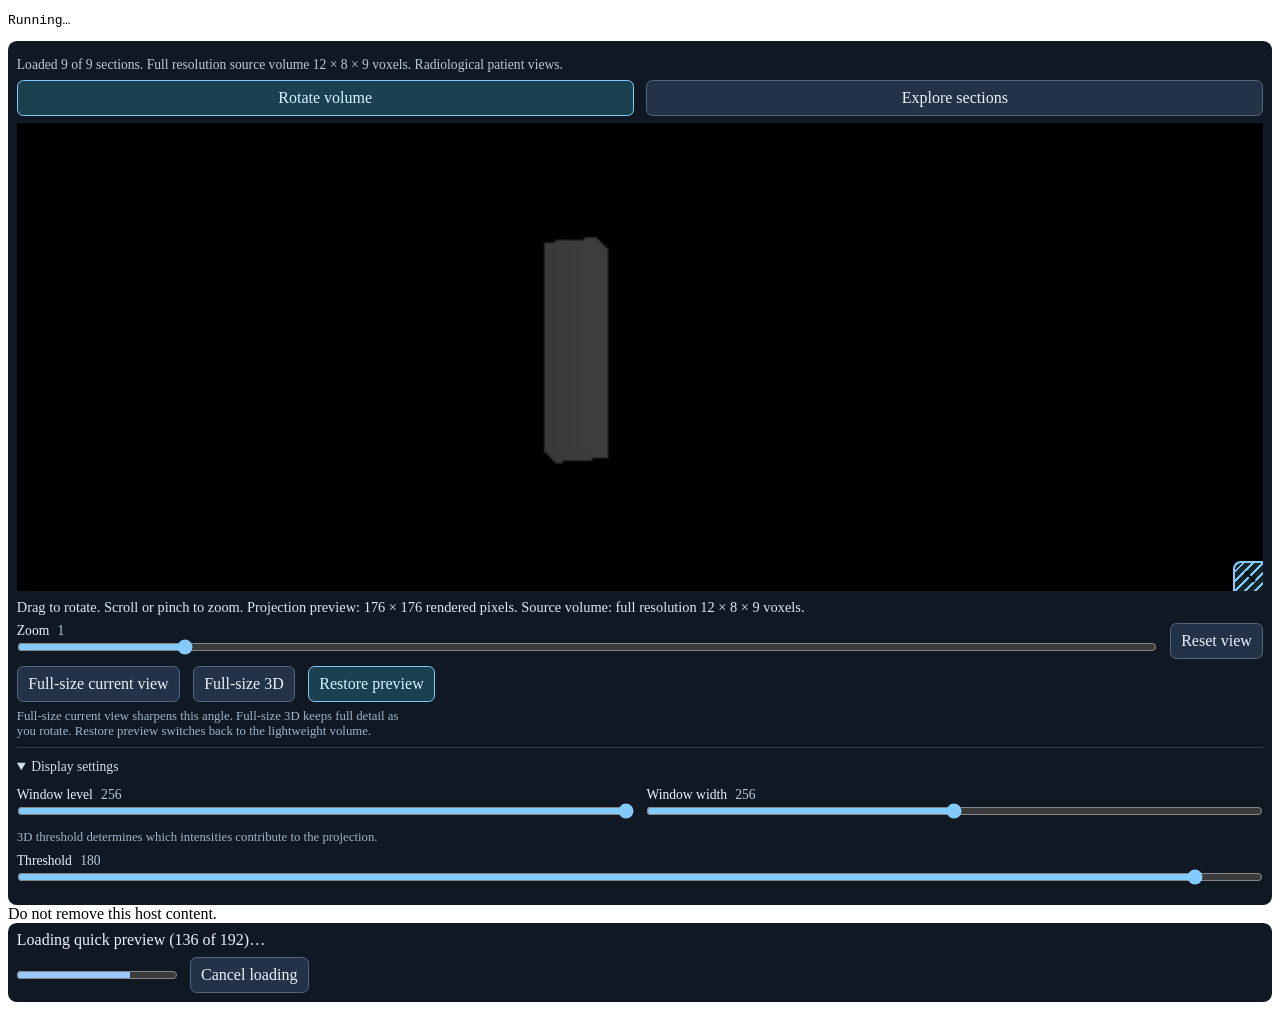
<file: tests/test-volume-viewer.html>
<!doctype html>
<html lang="en">
<meta charset="utf-8">
<meta name="viewport" content="width=device-width, initial-scale=1">
<title>Pocket DICOM guided volume test</title>
<pre id="result" role="status">Running…</pre>
<div id="viewer"></div>
<div id="other">Do not remove this host content.</div>
<script type="module">
const assert = (condition, message) => { if (!condition) throw new Error(message); };
const result = document.querySelector('#result');
const host = document.querySelector('#viewer');
const other = document.querySelector('#other');
const series = {
  volume: true, modality: 'CT', orientation: [1, 0, 0, 0, 1, 0], spacingZ: 3,
  frames: Array.from({length: 9}, (_, z) => ({id: z, position: [0, 0, 3 * z]})),
};
const framesFor = (depth, base) => Array.from({length: depth}, (_, z) => ({id: base + z, position: [0, 0, z]}));
const loadFrame = async z => ({width: 12, height: 8, type: 'f32', center: 128, widthWindow: 256,
  invert: false, spacing: [2, 1], pixels: Float32Array.from({length: 12 * 8}, (_, i) =>
    (z === 3 && i % 12 < 4 ? 170 : 0) + (z + 1) * 4 + i % 12),
});

function until(root, predicate, timeout = 4000) {
  if (predicate()) return Promise.resolve();
  return new Promise((resolve, reject) => {
    const timer = setTimeout(() => {
      observer.disconnect();
      reject(new Error(`Viewer did not update: ${String(root.textContent || '').slice(0, 240)}`));
    }, timeout);
    const observer = new MutationObserver(() => {
      if (!predicate()) return;
      clearTimeout(timer);
      observer.disconnect();
      resolve();
    });
    observer.observe(root, {attributes: true, childList: true, subtree: true, characterData: true});
  });
}

const nextPaint = () => new Promise(resolve => requestAnimationFrame(() => requestAnimationFrame(resolve)));
const poll = async (predicate, message, timeout = 15000) => {
  const end = performance.now() + timeout;
  while (!predicate()) {
    if (performance.now() > end) throw new Error(message);
    await new Promise(resolve => setTimeout(resolve, 20));
  }
};
const snapshot = canvas => canvas.toDataURL();
const change = (input, value) => {
  input.value = value;
  input.dispatchEvent(new Event('input'));
  input.dispatchEvent(new Event('change'));
};
const rootOf = host => host.lastElementChild.shadowRoot;
const button = (root, text) => [...root.querySelectorAll('button')].find(node => node.textContent.trim() === text);
const visible = root => [...root.querySelectorAll('canvas')].filter(node => node.getClientRects().length);
const pointer = (type, node, x, y, pointerType = 'mouse') => node.dispatchEvent(new PointerEvent(type, {
  pointerId: 1, pointerType, clientX: x, clientY: y, button: 0, buttons: type === 'pointerup' ? 0 : 1,
  bubbles: true, cancelable: true, isPrimary: true,
}));

// Deterministic media override for the desktop/touch branches. Only pointer/hover and
// the desktop width query are replaced; layout queries keep using the real viewport.
const realMatchMedia = window.matchMedia.bind(window);
const mediaList = (query, matchesValue) => ({
  media: query, matches: matchesValue, onchange: null,
  addEventListener() {}, removeEventListener() {}, addListener() {}, removeListener() {},
  dispatchEvent() { return false; },
});
function withMedia(desktop) {
  const original = window.matchMedia;
  window.matchMedia = query => {
    if (/min-width:\s*851px/.test(query)) return mediaList(query, desktop);
    if (/pointer:\s*fine/.test(query) || /hover:\s*hover/.test(query)) return mediaList(query, desktop);
    if (/pointer:\s*coarse/.test(query) || /hover:\s*none/.test(query)) return mediaList(query, !desktop);
    return original.call(window, query);
  };
  return () => { window.matchMedia = original; };
}

// The upgraded build contract is exercised with a deterministic engine so this fixture
// does not depend on the render/data worker landing first. It still reports progress,
// loads frames, honours aborts, and returns sourceDimensions on every result.
function createEngine({
  sourceWidth, sourceHeight, sourceDepth,
  quickWidth, quickHeight, quickDepth,
  native = 'ok', quick = 'ok', holdAfter = 2,
}) {
  const calls = [];
  let release = null;
  const abortError = () => Object.assign(new Error('Fake build aborted.'), {name: 'AbortError'});
  const build = async (series, loadFrame, options = {}) => {
    const kind = options.nativeResolution ? 'native' : options.fullDepth ? 'depth' : 'quick';
    const call = {kind, options, signal: options.signal};
    calls.push(call);
    if (kind === 'native' && native === 'limit') {
      throw Object.assign(new Error('Native source grid exceeds the 16 MiB build limit.'), {code: 'VOLUME_NATIVE_LIMIT'});
    }
    if (kind === 'native' && native === 'fail') throw new Error('Synthetic native failure.');
    if (kind === 'quick' && quick === 'fail') throw new Error('Synthetic quick failure.');
    const dimensions = kind === 'native'
      ? [sourceWidth, sourceHeight, sourceDepth]
      : kind === 'depth'
        ? [Math.min(sourceWidth, 192), Math.min(sourceHeight, 192), sourceDepth]
        : [quickWidth, quickHeight, quickDepth];
    const depth = dimensions[2];
    let loads = 0;
    options.onProgress?.(0, depth);
    for (let z = 0; z < depth; z += 1) {
      if (options.signal?.aborted) throw abortError();
      const sourceZ = Math.min(sourceDepth - 1, Math.floor((z + 0.5) * sourceDepth / depth));
      await loadFrame(series.frames[sourceZ].id, options.signal);
      loads += 1;
      if (kind === 'native' && native === 'hold' && loads > holdAfter) {
        await new Promise(resolve => { release = resolve; });
      }
      if (kind === 'quick' && quick === 'hold' && loads > holdAfter) {
        await new Promise(resolve => { release = resolve; });
      }
      options.onProgress?.(z + 1, depth);
      if (z % 8 === 0) await new Promise(resolve => setTimeout(resolve, 0));
    }
    if (options.signal?.aborted) throw abortError();
    const [width, height, slices] = dimensions;
    const data = new Float32Array(width * height * slices);
    let min = Infinity, max = -Infinity;
    for (let z = 0; z < slices; z += 1) {
      for (let y = 0; y < height; y += 1) {
        for (let x = 0; x < width; x += 1) {
          const value = (x * 3 + y * 11 + z * 17) % 211;
          data[x + width * (y + height * z)] = value;
          if (value < min) min = value;
          if (value > max) max = value;
        }
      }
    }
    return {
      dimensions, data, spacing: [sourceWidth / width, sourceHeight / height, sourceDepth / slices],
      axes: [[1, 0, 0], [0, 1, 0], [0, 0, 1]],
      extentMm: [sourceWidth, sourceHeight, sourceDepth], calibrated: true,
      center: 128, widthWindow: 256, invert: false,
      min, max, notes: [], sourceDimensions: [sourceWidth, sourceHeight, sourceDepth],
    };
  };
  return {
    build, calls,
    holdReady: () => Boolean(release),
    release: () => { const resolve = release; release = null; resolve?.(); },
  };
}

// Records the requested final raster while remaining cheap enough for the fixture.
function fastProject(volume, {width, height, pixels, startRow = 0, endRow = height, yaw = 0, zoom = 1} = {}) {
  const image = pixels ?? new Uint8ClampedArray(width * height * 4);
  let out = startRow * width * 4;
  const tint = Math.round(yaw * 41) + Math.round(zoom * 13);
  for (let py = startRow; py < endRow; py += 1) {
    for (let px = 0; px < width; px += 1) {
      const value = (px * 3 + py * 5 + tint) & 255;
      image[out++] = value;
      image[out++] = value;
      image[out++] = value;
      image[out++] = 255;
    }
  }
  return image;
}

try {
  let loadCount = 0;
  const countedFrame = (...args) => { loadCount++; return loadFrame(...args); };
  const {mountVolume} = await import('../web/volume.js');
  const {MAX_PROJECTION_SIZE} = await import('../web/volume-project.js');
  const cleanup = await mountVolume(host, {series, loadFrame: countedFrame});
  const root = rootOf(host);
  await until(root, () => root.querySelector('canvas[aria-label^="3D"][data-render-state="ready"]'));
  await nextPaint();

  const projection = root.querySelector('canvas[aria-label^="3D"]');
  assert(projection, 'Missing 3D projection canvas.');
  const mprLabels = [...root.querySelectorAll('canvas[aria-label]')]
    .map(node => node.getAttribute('aria-label'))
    .filter(label => /^(Axial|Coronal|Sagittal)/.test(label));
  assert(mprLabels.length === 3, 'MPR canvases must be labelled Axial, Coronal and Sagittal.');

  const rotate = button(root, 'Rotate volume');
  const sections = button(root, 'Explore sections');
  const reset = button(root, 'Reset view');
  assert(rotate && rotate.getAttribute('aria-pressed') === 'true', 'Rotate volume must start pressed.');
  assert(sections && reset, 'Missing Explore sections and Reset view buttons.');
  const details = root.querySelector('details');
  assert(details && !details.open, 'The 3D details panel must start closed.');
  details.open = true;
  const threshold = details.querySelector('input[aria-label="3D threshold"]');
  const windowControl = details.querySelector('input[aria-label*="window" i]');
  assert(threshold && windowControl, 'Details must expose threshold and window controls.');

  assert(visible(root).length === 1, 'Only one canvas may be visible initially.');
  assert(!button(root, 'Load all sections')?.getClientRects().length,
    'A fully loaded quick volume must not offer the full-section upgrade.');
  assert(projection.matches('canvas[aria-label^="3D"][data-render-state="ready"]'), 'Completed 3D frame must be marked ready.');
  assert(root.textContent.includes('Drag to rotate'), 'The completed 3D frame must show the Drag to rotate hint.');

  projection.setPointerCapture = () => {};
  for (const slice of root.querySelectorAll('.pdv-slice')) slice.setPointerCapture = () => {};

  const original = snapshot(projection);
  const box = projection.getBoundingClientRect();
  const cx = box.left + box.width / 2, cy = box.top + box.height / 2;
  pointer('pointerdown', projection, cx, cy);
  pointer('pointermove', projection, cx + box.width / 4, cy);
  pointer('pointerup', projection, cx + box.width / 4, cy);
  pointer('lostpointercapture', projection, cx + box.width / 4, cy);
  await until(root, () => projection.dataset.renderState === 'ready');
  assert(snapshot(projection) !== original, 'Dragging the volume must rotate the final frame.');
  assert(root.textContent.includes('Drag to rotate'), 'The Drag to rotate hint must stay visible after rotation.');

  reset.click();
  await until(root, () => projection.dataset.renderState === 'ready');
  assert(snapshot(projection) === original, 'Reset view must restore the original projection.');

  const zoom = root.querySelector('input[aria-label*="zoom" i]');
  assert(zoom, 'Missing zoom control.');
  change(zoom, '1.5');
  await until(root, () => projection.dataset.renderState === 'ready');
  assert(snapshot(projection) !== original, 'Zoom must change the final projection pixels.');
  reset.click();
  await until(root, () => projection.dataset.renderState === 'ready');
  assert(snapshot(projection) === original, 'Reset view must undo zoom.');

  projection.dispatchEvent(new KeyboardEvent('keydown', {key: '+', bubbles: true}));
  assert(projection.dataset.renderState !== 'ready', 'Actions must invalidate the frame synchronously.');
  await until(root, () => projection.dataset.renderState === 'ready');
  const zoomedIn = snapshot(projection);
  assert(zoomedIn !== original, 'The + key must change the projection.');
  projection.dispatchEvent(new KeyboardEvent('keydown', {key: '-', bubbles: true}));
  await until(root, () => projection.dataset.renderState === 'ready');
  assert(snapshot(projection) !== zoomedIn, 'The - key must change the projection again.');
  projection.dispatchEvent(new KeyboardEvent('keydown', {key: 'Home', bubbles: true}));
  await until(root, () => projection.dataset.renderState === 'ready');
  assert(snapshot(projection) === original, 'Home must restore the original projection.');

  const lit = () => {
    let count = 0;
    const px = projection.getContext('2d').getImageData(0, 0, projection.width, projection.height).data;
    for (let i = 0; i < px.length; i += 4) count += Number(px[i] > 0);
    return count;
  };
  const fullSignal = lit();
  change(threshold, '180');
  await until(root, () => projection.dataset.renderState === 'ready');
  assert(lit() > 0 && lit() < fullSignal, 'Threshold removes sub-threshold signals, not the bright insert.');
  const thresholdValue = String(threshold.value);
  const windowValue = String(windowControl.max && Number(windowControl.max) !== Number(windowControl.value)
    ? windowControl.max : Number(windowControl.value) + Number(windowControl.step || 1));
  change(windowControl, windowValue);
  await until(root, () => projection.dataset.renderState === 'ready');

  projection.dispatchEvent(new KeyboardEvent('keydown', {key: 'ArrowLeft', bubbles: true}));
  await until(root, () => projection.dataset.renderState === 'ready');
  const beforeSections = snapshot(projection);
  assert(beforeSections !== original, 'The projection must differ after rotation, window and threshold changes.');
  const loadsBeforeSections = loadCount;
  sections.click();
  await nextPaint();
  const narrow = matchMedia('(max-width: 650px)').matches;
  if (narrow) {
    assert(visible(root).length === 1, 'Narrow section mode must show one plane.');
    const planes = ['Axial', 'Coronal', 'Sagittal'].map(name => button(root, name));
    assert(planes.every(node => node && node.getClientRects().length), 'Narrow mode must show named plane buttons.');
    assert(visible(root)[0].getAttribute('aria-label').startsWith('Axial'), 'Axial must stay visible before its touch.');
    const axialSlider = root.querySelector('input[aria-label="Axial slice"]');
    assert(axialSlider && Number(axialSlider.value) > 0 && Number(axialSlider.value) <= Number(axialSlider.max),
      'Axial slider must start in range.');
  } else {
    assert(visible(root).length === 3, 'Wide section mode must show three planes.');
  }

  const axialSlice = [...root.querySelectorAll('.pdv-slice')]
    .find(node => node.querySelector('canvas[aria-label^="Axial"]') || node.getAttribute('aria-label')?.startsWith('Axial'));
  assert(axialSlice, 'Missing axial image wrapper.');
  const axialCanvas = axialSlice.querySelector('canvas[aria-label^="Axial"]')
    || visible(root).find(node => node.getAttribute('aria-label')?.startsWith('Axial'));
  assert(axialCanvas, 'Missing axial canvas.');
  const axialRect = axialCanvas.getBoundingClientRect();
  assert(Math.abs(axialRect.width / axialRect.height - 12 / 16) < 0.02, 'Axial must keep its 12/16 physical aspect.');
  assert(/L/.test(axialSlice.textContent) && /R/.test(axialSlice.textContent), 'Axial must label its L and R orientation.');
  axialSlice.setPointerCapture = () => {};
  const sliceBox = axialSlice.getBoundingClientRect();
  const tx = sliceBox.left + sliceBox.width * 0.8, ty = sliceBox.top + sliceBox.height * 0.2;
  const linked = ['Coronal', 'Sagittal'].map(name => root.querySelector(`input[aria-label="${name} slice"]`));
  assert(linked.every(node => node && Number(node.value) > 0 && Number(node.value) <= Number(node.max)),
    'Touching a plane must set valid linked plane positions.');
  const beforeLinked = linked.map(node => node.value);
  pointer('pointerdown', axialSlice, tx, ty, 'touch');
  pointer('pointerup', axialSlice, tx, ty, 'touch');
  pointer('lostpointercapture', axialSlice, tx, ty, 'touch');
  await nextPaint();
  assert(linked.every((node, index) => node.value !== beforeLinked[index]),
    'Touching a plane must move both linked plane positions.');
  const linkedValues = linked.map(node => node.value).join('|');
  const axialSnapshot = snapshot(axialCanvas);
  const coronal = button(root, 'Coronal');
  if (narrow) {
    assert(coronal, 'Missing Coronal plane button.');
    coronal.click();
    await nextPaint();
    const coronalCanvas = visible(root)[0];
    assert(coronalCanvas && coronalCanvas.getAttribute('aria-label').startsWith('Coronal'),
      'Selecting Coronal must show the Coronal canvas.');
    assert(linked.map(node => node.value).join('|') === linkedValues, 'Selecting another plane must preserve the touched point.');
    const axialButton = button(root, 'Axial');
    assert(axialButton, 'Missing Axial plane button.');
    axialButton.click();
    await nextPaint();
    const axialAgain = visible(root)[0];
    assert(axialAgain && axialAgain.getAttribute('aria-label').startsWith('Axial'),
      'Selecting Axial must show the Axial canvas again.');
    assert(linked.map(node => node.value).join('|') === linkedValues, 'Crosshair position must stay when returning to Axial.');
    assert(snapshot(axialAgain) === axialSnapshot, 'The Axial crosshair must stay in place after switching planes.');
  } else {
    if (coronal) {
      coronal.click();
      await nextPaint();
    }
    assert(linked.map(node => node.value).join('|') === linkedValues, 'Selecting another plane must preserve the touched point.');
  }

  rotate.click();
  await until(root, () => projection.dataset.renderState === 'ready');
  assert(snapshot(projection) === beforeSections, 'Returning to 3D must preserve the rotated, windowed and thresholded frame.');
  assert(loadCount === loadsBeforeSections, 'Switching modes must not decode frames again.');
  assert(threshold.value === thresholdValue, 'Threshold must survive mode switches.');
  assert(windowControl.value === windowValue, 'Window must survive mode switches.');

  const secondary = await mountVolume(other, {series, loadFrame});
  const fallbackRoot = rootOf(other);
  await until(fallbackRoot, () => fallbackRoot.querySelector('canvas[aria-label^="3D"]'));
  fallbackRoot.querySelector('canvas[aria-label^="3D"]').dispatchEvent(new Event('contextlost'));
  assert(fallbackRoot.textContent.includes('The slice views are still available.'), 'Loss of the 3D context must keep MPR available.');
  await nextPaint();
  const fallbackSections = button(fallbackRoot, 'Explore sections');
  assert(fallbackSections && fallbackSections.getAttribute('aria-pressed') === 'true',
    'Loss of the 3D context must press Explore sections.');
  const fallbackPlanes = matchMedia('(max-width: 650px)').matches ? 1 : 3;
  assert(visible(fallbackRoot).length === fallbackPlanes, 'Active MPR sections must survive a lost 3D context.');
  assert(fallbackRoot.querySelectorAll('.pdv-slice').length >= 1, 'Active MPR sections must survive a lost 3D context.');
  secondary();

  const aborter = new AbortController();
  let notifiedAbort = false;
  await mountVolume(other, {series, signal: aborter.signal, loadFrame: (_id, signal) => new Promise((_, reject) => {
    signal.addEventListener('abort', () => { notifiedAbort = true; reject(signal.reason); }, {once: true});
  })});
  aborter.abort();
  assert(notifiedAbort && other.children.length === 0, 'Aborting must propagate to the frame load and remove only its panel.');
  assert(other.textContent.includes('Do not remove'), 'Cleanup must preserve other host content.');

  let unsupportedLoads = 0;
  const unsupported = await mountVolume(other, {series: {...series, volume: false, volumeReason: 'Irregular stack.'},
    loadFrame: () => { unsupportedLoads++; }});
  assert(rootOf(other).textContent.includes('Irregular stack.') && !unsupportedLoads, 'Unsupported stacks must degrade without decoding.');
  unsupported();

  let cancelSignal;
  const cancelled = await mountVolume(other, {series, loadFrame: (_id, signal) => {
    cancelSignal = signal;
    return new Promise((_, reject) => signal.addEventListener('abort', () => reject(signal.reason), {once: true}));
  }});
  const pending = rootOf(other);
  const cancelButton = [...pending.querySelectorAll('button')].find(node => /cancel/i.test(node.textContent));
  assert(cancelButton, 'Pending reads must offer a cancel button.');
  cancelButton.click();
  assert(cancelSignal.aborted && pending.textContent.includes('canceled'), 'Cancel button must stop pending reads and explain fallback.');
  cancelled();

  {
    const sectionCleanup = await mountVolume(other, {series: {...series, orientation: undefined}, loadFrame});
    const sectionRoot = rootOf(other);
    await until(sectionRoot, () => sectionRoot.querySelector('canvas[aria-label^="3D"][data-render-state="ready"]'));
    const explore = [...sectionRoot.querySelectorAll('button')].find(button => button.textContent.trim() === 'Explore sections');
    assert(explore, 'Incomplete geometry must offer Explore sections.');
    explore.click();
    const names = ['Acquisition', 'Stack X–Z', 'Stack Y–Z'];
    const labelled = name => [...sectionRoot.querySelectorAll('canvas')]
      .find(canvas => (canvas.getAttribute('aria-label') || '').includes(name));
    await until(sectionRoot, () => names.every(name => labelled(name)));
    const sectionCanvases = names.map(labelled);
    assert(sectionCanvases.every(Boolean) && new Set(sectionCanvases).size === 3, 'Explored sections must label three distinct canvases.');
    if (matchMedia('(max-width: 650px)').matches) names.forEach(name => assert([...sectionRoot.querySelectorAll('button')]
      .some(button => button.textContent.trim() === name && button.getClientRects().length), `Narrow layout needs a ${name} button.`));
    sectionCleanup();
  }
  {
    const oldAbort = new AbortController();
    const oldIds = [], newIds = [];
    let releaseOld;
    const oldSeries = {...series, id: 'legacy-phantom', frames: series.frames.map((frame, index) => ({...frame, id: 200 + index}))};
    const newSeries = {...series, id: 'bright-phantom', frames: series.frames.map((frame, index) => ({...frame, id: 100 + index}))};
    await mountVolume(other, {series: oldSeries, signal: oldAbort.signal, loadFrame: id => {
      oldIds.push(id);
      return new Promise(resolve => {
        releaseOld = () => resolve({width: 12, height: 8, type: 'f32', center: 128, widthWindow: 256,
          invert: false, spacing: [2, 1], pixels: new Float32Array(96)});
      });
    }});
    assert(oldIds.length && releaseOld, 'The delayed old phantom must start loading.');
    oldAbort.abort();
    const replaceCleanup = await mountVolume(other, {series: newSeries, loadFrame: id => {
      newIds.push(id);
      return loadFrame(id).then(frame => ({...frame, pixels: new Float32Array(frame.pixels.length).fill(255)}));
    }});
    const replaceRoot = rootOf(other);
    await until(replaceRoot, () => replaceRoot.querySelector('canvas[aria-label^="3D"][data-render-state="ready"]'));
    await nextPaint();
    const projection = replaceRoot.querySelector('canvas[aria-label^="3D"][data-render-state="ready"]');
    const peak = canvas => {
      const data = canvas.getContext('2d').getImageData(0, 0, canvas.width, canvas.height).data;
      let max = 0;
      for (let index = 0; index < data.length; index += 4) max = Math.max(max, data[index]);
      return max;
    };
    assert(!newIds.some(id => oldIds.includes(id)), 'Replacement loads must use distinct frame IDs.');
    assert(peak(projection) > 100, 'The new bright phantom must reach the canvas.');
    const bright = snapshot(projection);
    releaseOld();
    await nextPaint();
    await nextPaint();
    assert(oldAbort.signal.aborted, 'The replaced mount must stay aborted.');
    assert(other.children.length === 1, 'Replacement must leave exactly one mounted panel.');
    assert(snapshot(projection) === bright && peak(projection) > 100, 'A late old frame must not repaint new pixels.');
    replaceCleanup();
    assert(!other.children.length && other.textContent.includes('Do not remove'), 'Replacement cleanup must preserve host content.');
  }


  {
    const depth = 220;
    const firstId = 5000;
    const largeSeries = {
      id: 'large-phantom', volume: true, modality: 'CT',
      orientation: [1, 0, 0, 0, 1, 0], spacingZ: 1,
      frames: Array.from({length: depth}, (_, z) => ({id: firstId + z, position: [0, 0, z]})),
    };
    const largeFrame = id => {
      const z = id - firstId;
      return {width: 6, height: 4, type: 'f32', center: 128, widthWindow: 256,
        invert: false, spacing: [1, 1],
        pixels: Float32Array.from({length: 24}, (_, i) => ((z + 1) * 7 + i) % 200)};
    };
    let mode = 'quick';
    let upgradeLoads = 0;
    let failAt = Infinity;
    let holdAfter = Infinity;
    let held = null;
    let upgradeSignal;
    const largeLoad = async (id, signal) => {
      if (mode !== 'quick') {
        upgradeLoads += 1;
        upgradeSignal = signal;
        if (mode === 'fail' && upgradeLoads >= failAt) throw new Error('Synthetic full-stack failure.');
        if (mode === 'hold' && upgradeLoads > holdAfter) {
          // Ignore the abort until released so the late result reaches the cancellation guard.
          await new Promise(resolve => { held = () => { held = null; resolve(); }; });
        }
      }
      return largeFrame(id);
    };

    // All devices, including a wide fine-pointer desktop, start from the quick
    // 220-frame preview.
    const restoreLargeMedia = withMedia(true);
    const largeCleanup = await mountVolume(other, {series: largeSeries, loadFrame: largeLoad});
    restoreLargeMedia();
    const largeRoot = rootOf(other);
    await until(largeRoot, () => largeRoot.querySelector('canvas[aria-label^="3D"][data-render-state="ready"]'), 20000);
    const largeProjection = largeRoot.querySelector('canvas[aria-label^="3D"]');
    const largeNote = largeRoot.querySelector('.pdv-volume-note');
    const quickStatus = largeNote.textContent;
    assert(/Loaded \d+ of 220 sections\./.test(quickStatus), `Quick 3D must report loaded and total sections: ${quickStatus}`);
    const quickNote = largeRoot.querySelector('.pdv-upgrade-note');
    const loadedQuick = Number(/Loaded (\d+) of 220 sections/.exec(quickNote.textContent)?.[1]);
    assert(loadedQuick > 0 && loadedQuick < depth, 'The quick buildup of a >150-frame stack must skip sections.');
    assert(quickNote.textContent.includes('reduce XY detail'), 'The upgrade explanation must mention the XY memory trade-off.');
    const loadAll = button(largeRoot, 'Load all sections');
    assert(loadAll && loadAll.getClientRects().length, 'A skipped quick volume must offer Load all sections.');

    const largeDetails = largeRoot.querySelector('details');
    largeDetails.open = true;
    const largeThreshold = largeDetails.querySelector('input[aria-label="3D threshold"]');
    change(largeThreshold, '100');
    await until(largeRoot, () => largeProjection.dataset.renderState === 'ready', 20000);
    const baseline = snapshot(largeProjection);
    const thresholdValue = largeThreshold.value;
    const linkedValues = ['Axial', 'Coronal', 'Sagittal']
      .map(name => largeRoot.querySelector(`input[aria-label="${name} slice"]`)?.value).join('|');

    mode = 'hold';
    holdAfter = upgradeLoads + 20;
    loadAll.click();
    const cancelAll = button(largeRoot, 'Cancel loading all sections');
    const upgradeProgress = largeRoot.querySelector('.pdv-upgrade-progress');
    assert(loadAll.hidden && cancelAll && cancelAll.getClientRects().length, 'Starting the upgrade must swap in its distinct cancel action.');
    assert(!upgradeProgress.hidden, 'The upgrade must show true progress.');
    await poll(() => Boolean(held), 'The full-section read did not pause for cancellation.');
    assert(upgradeSignal && !upgradeSignal.aborted, 'The upgrade must pass an abort signal to frame loads.');
    assert(Number(upgradeProgress.max) === depth, `Upgrade progress must use the full ${depth}-section total, not the quick depth.`);
    assert(Number(upgradeProgress.value) > 0 && Number(upgradeProgress.value) < depth, 'Upgrade progress must advance through the full read.');
    assert(String(upgradeProgress.value) === heldCount(), 'Progress must track the frames already loaded.');

    function heldCount() {
      return String(upgradeLoads - 1);
    }

    const pendingSignal = upgradeSignal;
    loadAll.click();
    await nextPaint();
    assert(upgradeSignal === pendingSignal, 'A second upgrade request must not start concurrently.');
    largeProjection.dispatchEvent(new KeyboardEvent('keydown', {key: '+', bubbles: true}));
    await until(largeRoot, () => largeProjection.dataset.renderState === 'ready', 20000);
    largeProjection.dispatchEvent(new KeyboardEvent('keydown', {key: 'Home', bubbles: true}));
    await until(largeRoot, () => largeProjection.dataset.renderState === 'ready', 20000);
    assert(snapshot(largeProjection) === baseline, 'The quick 3D view must stay interactive during the upgrade.');

    cancelAll.click();
    assert(upgradeSignal.aborted, 'Cancel loading all sections must abort the pending reads.');
    assert(loadAll.getClientRects().length && !loadAll.hidden, 'Cancel must restore the retry action.');
    assert(loadAll.disabled, 'Retry must wait until the canceled full read has settled.');
    assert(cancelAll.hidden && upgradeProgress.hidden, 'Cancel must remove its progress and cancel actions.');
    assert(quickNote.textContent.includes('canceled') && quickNote.textContent.includes(`${loadedQuick} of 220`),
      'Cancel must explain that the quick section count is still displayed.');
    assert(largeThreshold.value === thresholdValue, 'Cancel must preserve display settings.');
    assert(['Axial', 'Coronal', 'Sagittal']
      .map(name => largeRoot.querySelector(`input[aria-label="${name} slice"]`)?.value).join('|') === linkedValues,
      'Cancel must preserve the MPR crosshair point.');
    assert(snapshot(largeProjection) === baseline, 'Cancel must preserve the quick volume and camera.');

    const release = held;
    assert(release, 'The held full-stack read must still be pending.');
    release();
    await nextPaint();
    await nextPaint();
    assert(quickNote.textContent.includes('canceled') && !button(largeRoot, 'Cancel loading all sections').getClientRects().length,
      'A late full-stack result must be ignored after cancellation.');
    assert(snapshot(largeProjection) === baseline, 'A late full-stack result must not replace the quick volume.');
    await poll(() => !loadAll.disabled, 'Retry must become available once the canceled read settles.');

    mode = 'fail';
    failAt = upgradeLoads + 5;
    loadAll.click();
    await until(largeRoot, () => /failed/i.test(quickNote.textContent), 20000);
    assert(loadAll.getClientRects().length && !loadAll.hidden, 'A failed upgrade must keep retry available.');
    assert(quickNote.textContent.includes(`${loadedQuick} of 220`), 'A failed upgrade must keep the quick section count.');
    assert(snapshot(largeProjection) === baseline, 'A failed upgrade must not replace the quick volume.');

    mode = 'full';
    const successStart = upgradeLoads;
    loadAll.click();
    await until(largeRoot, () => !button(largeRoot, 'Load all sections')?.getClientRects().length
      && largeRoot.querySelector('.pdv-volume-note')?.textContent.includes(`Loaded ${depth} of ${depth} sections.`), 30000);
    const upgradedProjection = largeRoot.querySelector('canvas[aria-label^="3D"]');
    await until(largeRoot, () => upgradedProjection?.dataset.renderState === 'ready', 30000);
    assert(!largeRoot.querySelector('.pdv-upgrade'), 'The quick CTA must be removed after the full-depth upgrade.');
    assert(Number(largeRoot.querySelector('input[aria-label="Axial slice"]')?.max) === depth,
      'All sections must be available in the upgraded volume.');
    assert(upgradeLoads - successStart >= depth, 'The successful retry must load every section.');
    largeCleanup();
    assert(!other.children.length && other.textContent.includes('Do not remove'), 'Upgrade cleanup must preserve host content.');
  }


  {
    // Every device starts from the true quick sampled source. A wide fine-pointer
    // desktop still gets the preview projection first. Full-size current view loads
    // the native source once; later full-size actions reuse it, while changes return
    // to the cached quick grid. Full-size 3D keeps the native source and MPR.
    const sourceDepth = 12;
    const nativeSeries = {...series, id: 'native-desktop',
      frames: Array.from({length: sourceDepth}, (_, z) => ({id: 7000 + z, position: [0, 0, 3 * z]}))};
    const engine = createEngine({sourceWidth: 260, sourceHeight: 8, sourceDepth,
      quickWidth: 192, quickHeight: 8, quickDepth: sourceDepth});
    const projectCalls = [];
    const project = (volume, options) => {
      projectCalls.push({width: options.width, maxSubpixels: options.maxSubpixels,
        yaw: options.yaw, dimensions: volume.dimensions.slice(), volume,
        preview: options.width <= 96});
      return fastProject(volume, options);
    };
    let frameLoads = 0;
    const countedNativeLoad = (...args) => { frameLoads += 1; return loadFrame(...args); };
    const restoreNativeMedia = withMedia(true);
    const nativeCleanup = await mountVolume(other, {series: nativeSeries,
      loadFrame: countedNativeLoad, build: engine.build, project});
    restoreNativeMedia();
    const nativeRoot = rootOf(other);
    const canvasNow = () => nativeRoot.querySelector('canvas[aria-label^="3D"]');
    const noteNow = () => nativeRoot.querySelector('.pdv-volume-note');
    const hintNow = () => nativeRoot.querySelector('.pdv-rotate .pdv-hint').textContent;
    const ready = predicate => until(nativeRoot, predicate, 20000);
    const nativeKinds = () => engine.calls.filter(call => call.kind === 'native');
    const quickKinds = () => engine.calls.filter(call => call.kind === 'quick');
    await until(nativeRoot, () => canvasNow()?.dataset.renderState === 'ready', 20000);

    assert(engine.calls.length === 1 && engine.calls[0].kind === 'quick',
      'A wide fine-pointer desktop must start from the quick sampled source.');
    assert(noteNow().dataset.quality === 'sampled'
      && /Sampled preview source volume 192 × 8 × 12 of 260 × 8 × 12 source voxels/.test(noteNow().textContent),
      `The initial desktop source must be the quick sample: ${noteNow().textContent}`);
    assert(button(nativeRoot, 'Load full resolution')?.getClientRects().length,
      'A quick desktop source must offer the explicit full-resolution action.');

    const nativeRect = canvasNow().getBoundingClientRect();
    const requestedRaster = Math.round(Math.min(nativeRect.width, nativeRect.height) * (devicePixelRatio || 1));
    const expectedRaster = Math.round(Math.min(MAX_PROJECTION_SIZE, Math.max(64, requestedRaster)));
    const defaultRaster = 176;
    assert(canvasNow().width === defaultRaster && canvasNow().height === defaultRaster,
      `The default desktop projection must stay on the idle preview raster: ${canvasNow().width}`);
    assert(canvasNow().dataset.projectionMode === 'preview' && /Projection preview/.test(hintNow()),
      'The default projection must be labelled as a preview.');
    assert(hintNow().includes('Source volume') && hintNow().includes(`${defaultRaster} × ${defaultRaster}`),
      'The UI must report the actual preview raster separately from the source volume.');
    assert(button(nativeRoot, 'Restore preview').getAttribute('aria-pressed') === 'true'
      && button(nativeRoot, 'Full-size current view').getAttribute('aria-pressed') === 'false'
      && button(nativeRoot, 'Full-size 3D').getAttribute('aria-pressed') === 'false',
      'The default projection must select Restore preview.');

    // Full-size current view upgrades the source once for the current pose.
    button(nativeRoot, 'Full-size current view').click();
    await ready(() => noteNow()?.dataset.quality === 'native'
      && canvasNow()?.dataset.renderState === 'ready' && canvasNow().width === expectedRaster);
    assert(nativeKinds().length === 1, 'Full-size current view must request the native source exactly once.');
    assert(/Full resolution source volume 260 × 8 × 12 voxels/.test(noteNow().textContent),
      'The native source must report the exact source grid.');
    assert(button(nativeRoot, 'Full-size current view').getAttribute('aria-pressed') === 'true'
      && button(nativeRoot, 'Restore preview').getAttribute('aria-pressed') === 'false',
      'Full-size current view must expose its selection.');
    assert(/Full-size current view/.test(hintNow()) && !/Projection preview/.test(hintNow()),
      'A full-size current frame must be labelled separately from the preview.');
    assert(canvasNow().dataset.projectionRaster === `${expectedRaster}×${expectedRaster}`,
      'The one-shot frame metadata must describe the displayed full raster.');
    const primedNativeCall = [...projectCalls].reverse()
      .find(call => call.dimensions[0] === 260 && call.width === expectedRaster);
    assert(primedNativeCall, 'The first full-size view must render the exact native voxels.');
    const primedNative = primedNativeCall.volume;
    const primedNativeBuilds = nativeKinds().length;

    const oneShotFrame = snapshot(canvasNow());
    const oneShotCanvas = canvasNow();
    oneShotCanvas.focus();
    oneShotCanvas.setPointerCapture = () => {};
    const oneShotBox = oneShotCanvas.getBoundingClientRect();
    const oneShotX = oneShotBox.left + oneShotBox.width / 2;
    const oneShotY = oneShotBox.top + oneShotBox.height / 2;
    pointer('pointerdown', oneShotCanvas, oneShotX, oneShotY);
    pointer('pointerup', oneShotCanvas, oneShotX, oneShotY);
    pointer('lostpointercapture', oneShotCanvas, oneShotX, oneShotY);
    await nextPaint();
    assert(button(nativeRoot, 'Full-size current view').getAttribute('aria-pressed') === 'true'
      && canvasNow().width === expectedRaster,
      'Release and focus alone must not leave Full-size current view.');
    button(nativeRoot, 'Reset view').click();
    await nextPaint();
    assert(button(nativeRoot, 'Full-size current view').getAttribute('aria-pressed') === 'true'
      && canvasNow().width === expectedRaster,
      'A no-op Reset view must not leave Full-size current view.');
    assert(snapshot(canvasNow()) === oneShotFrame, 'A no-op reset must preserve the one-shot frame.');

    // A real camera change inside one continuous drag switches to the cached quick
    // source without dropping the gesture or resetting the accumulated rotation.
    const dragCanvas = canvasNow();
    dragCanvas.setPointerCapture = () => {};
    const dragBox = dragCanvas.getBoundingClientRect();
    const dx = dragBox.width / 5, dy = dragBox.height / 6;
    const dragX = dragBox.left + dragBox.width / 2, dragY = dragBox.top + dragBox.height / 2;
    const dragStart = projectCalls.length;
    const startYaw = projectCalls[dragStart - 1].yaw;
    pointer('pointerdown', dragCanvas, dragX, dragY);
    let movedX = dragX, movedY = dragY;
    for (let step = 1; step <= 4; step += 1) {
      movedX = dragX + step * dx / 4;
      movedY = dragY + step * dy / 4;
      pointer('pointermove', dragCanvas, movedX, movedY);
      await nextPaint();
    }
    const animatedDragCalls = projectCalls.slice(dragStart);
    assert(animatedDragCalls.length && animatedDragCalls.every(call => call.dimensions[0] === 192)
      && animatedDragCalls.every(call => call.width <= 96),
      'Each change after the one-shot pose must render from the cached quick source at the interactive raster.');
    pointer('pointerup', dragCanvas, movedX, movedY);
    pointer('lostpointercapture', dragCanvas, movedX, movedY);
    await ready(() => canvasNow()?.dataset.renderState === 'ready'
      && noteNow()?.dataset.quality === 'sampled');
    const dragCalls = projectCalls.slice(dragStart);
    assert(dragCalls.every(call => call.dimensions[0] === 192),
      'The settled one-shot fallback must keep using the cached quick source.');
    assert(nativeKinds().length === 1, 'The one-shot fallback must not request native again.');
    assert(quickKinds().length === 1, 'The one-shot fallback must reuse the cached quick grid.');
    const expectedYaw = (startYaw + (movedX - dragX) * 0.012) % (2 * Math.PI);
    const lastYaw = projectCalls[projectCalls.length - 1].yaw;
    const yawError = Math.atan2(Math.sin(lastYaw - expectedYaw), Math.cos(lastYaw - expectedYaw));
    assert(Math.abs(yawError) < 1e-9,
      `The continuous one-shot drag must keep its accumulated pose: ${lastYaw} vs ${expectedYaw}`);
    assert(button(nativeRoot, 'Restore preview').getAttribute('aria-pressed') === 'true'
      && canvasNow().width === defaultRaster && /Projection preview/.test(hintNow()),
      'The next camera change must return Full-size current view to the cached preview.');
    assert(/Sampled preview source volume 192 × 8 × 12/.test(noteNow().textContent),
      'The one-shot fallback must report the cached quick source again.');

    // Sticky full keeps the native source and full raster through later controls.
    const stickyLoads = nativeKinds().length;
    const stickyBuilds = engine.calls.length;
    const stickyFrames = frameLoads;
    const stickyProjects = projectCalls.length;
    button(nativeRoot, 'Full-size 3D').click();
    await ready(() => noteNow()?.dataset.quality === 'native'
      && canvasNow()?.dataset.renderState === 'ready' && canvasNow().width === expectedRaster
      && button(nativeRoot, 'Full-size 3D').getAttribute('aria-pressed') === 'true');
    assert(nativeKinds().length === stickyLoads && engine.calls.length === stickyBuilds,
      'Selecting sticky full-size must reuse the primed native source without another build.');
    assert(frameLoads === stickyFrames,
      'Selecting sticky full-size must not read source frames again.');
    assert(projectCalls.slice(stickyProjects)
      .some(call => call.dimensions[0] === 260 && call.volume === primedNative),
      'Selecting sticky full-size must render the exact primed native voxels.');

    const stickyStart = projectCalls.length;
    change(nativeRoot.querySelector('details input[aria-label="3D threshold"]'), '100');
    await ready(() => canvasNow()?.dataset.renderState === 'ready');
    assert(button(nativeRoot, 'Full-size 3D').getAttribute('aria-pressed') === 'true'
      && canvasNow().width === expectedRaster && noteNow().dataset.quality === 'native',
      'Full-size 3D must stay selected at full raster after a threshold change.');
    assert(/Full-size 3D/.test(hintNow()) && !/Projection preview/.test(hintNow()),
      'The sticky full-size view must be labelled as full-size 3D.');
    assert(projectCalls.slice(stickyStart).length
      && projectCalls.slice(stickyStart).every(call => call.width === expectedRaster
        && call.dimensions[0] === 260 && call.maxSubpixels === 1),
      'Sticky full-size threshold updates must keep the native source at the display/DPR raster.');

    const stickyCanvas = canvasNow();
    stickyCanvas.setPointerCapture = () => {};
    const stickyBox = stickyCanvas.getBoundingClientRect();
    const sx = stickyBox.left + stickyBox.width / 2, sy = stickyBox.top + stickyBox.height / 2;
    const stickyDragStart = projectCalls.length;
    pointer('pointerdown', stickyCanvas, sx, sy);
    pointer('pointermove', stickyCanvas, sx + stickyBox.width / 5, sy);
    await ready(() => canvasNow()?.dataset.renderState === 'ready'
      && projectCalls.slice(stickyDragStart).some(call => call.width === expectedRaster));
    const stickyHeld = projectCalls.slice(stickyDragStart);
    assert(stickyHeld.length && stickyHeld.every(call => call.width === expectedRaster
      && call.dimensions[0] === 260 && call.maxSubpixels === 1),
      'Sticky full-size drags must keep the native source and full display/DPR raster.');
    pointer('pointerup', stickyCanvas, sx + stickyBox.width / 5, sy);
    pointer('lostpointercapture', stickyCanvas, sx + stickyBox.width / 5, sy);
    await ready(() => canvasNow()?.dataset.renderState === 'ready');
    assert(canvasNow().width === expectedRaster && noteNow().dataset.quality === 'native',
      'Sticky full-size must keep the native source after release.');

    // Native MPR is swapped back to the cached quick MPR by Restore preview.
    button(nativeRoot, 'Explore sections').click();
    await until(nativeRoot, () => [...nativeRoot.querySelectorAll('canvas')]
      .some(canvas => canvas.getAttribute('aria-label')?.startsWith('Axial')), 20000);
    await nextPaint();
    const axialNow = () => [...nativeRoot.querySelectorAll('canvas')]
      .find(canvas => canvas.getAttribute('aria-label')?.startsWith('Axial'));
    assert(axialNow().width === 260, `Native MPR must use the native source grid: ${axialNow().width}`);
    const crosshairBefore = [...nativeRoot.querySelectorAll('.pdv-crosshair')]
      .flatMap(node => ['--pdv-x', '--pdv-y'].map(name => parseFloat(node.style.getPropertyValue(name))));
    const callsBeforeRestore = engine.calls.length;
    button(nativeRoot, 'Restore preview').click();
    await until(nativeRoot, () => noteNow()?.dataset.quality === 'sampled'
      && axialNow()?.width === 192, 20000);
    await nextPaint();
    assert(button(nativeRoot, 'Restore preview').getAttribute('aria-pressed') === 'true'
      && button(nativeRoot, 'Full-size 3D').getAttribute('aria-pressed') === 'false',
      'Restore preview must win over sticky full-size.');
    assert(button(nativeRoot, 'Explore sections').getAttribute('aria-pressed') === 'true',
      'Restoring the quick grid must preserve section mode.');
    assert(engine.calls.length === callsBeforeRestore && quickKinds().length === 1,
      'Restore preview must reuse the cached quick grid and MPR without fetching.');
    const crosshairAfter = [...nativeRoot.querySelectorAll('.pdv-crosshair')]
      .flatMap(node => ['--pdv-x', '--pdv-y'].map(name => parseFloat(node.style.getPropertyValue(name))));
    assert(crosshairAfter.length === crosshairBefore.length
      && crosshairAfter.every((value, index) => Math.abs(value - crosshairBefore[index]) < 0.001),
      'Restore preview must preserve the MPR crosshair.');
    assert(/Sampled preview source volume 192 × 8 × 12/.test(noteNow().textContent),
      'Restored MPR must report the cached quick source.');

    button(nativeRoot, 'Rotate volume').click();
    await ready(() => canvasNow()?.dataset.renderState === 'ready'
      && canvasNow().width === defaultRaster);
    assert(/Projection preview/.test(hintNow()) && noteNow().dataset.quality === 'sampled',
      'Restore preview must return to the labelled quick preview.');

    // Change the pose on the quick source, then request another one-shot full-size
    // view. The primed native voxels must render the new yaw without a rebuild or
    // another frame read.
    const repeatCanvas = canvasNow();
    repeatCanvas.setPointerCapture = () => {};
    const repeatBox = repeatCanvas.getBoundingClientRect();
    const repeatX = repeatBox.left + repeatBox.width / 2;
    const repeatY = repeatBox.top + repeatBox.height / 2;
    const priorYaw = projectCalls[projectCalls.length - 1].yaw;
    pointer('pointerdown', repeatCanvas, repeatX, repeatY);
    pointer('pointermove', repeatCanvas, repeatX + repeatBox.width / 6, repeatY);
    pointer('pointerup', repeatCanvas, repeatX + repeatBox.width / 6, repeatY);
    pointer('lostpointercapture', repeatCanvas, repeatX + repeatBox.width / 6, repeatY);
    await ready(() => canvasNow()?.dataset.renderState === 'ready'
      && noteNow()?.dataset.quality === 'sampled');
    const repeatedYaw = projectCalls[projectCalls.length - 1].yaw;
    assert(Math.abs(repeatedYaw - priorYaw) > 1e-3,
      `The repeated one-shot pose must actually change yaw: ${repeatedYaw} vs ${priorYaw}`);
    const repeatedBuilds = engine.calls.length;
    const repeatedFrames = frameLoads;
    const repeatedStart = projectCalls.length;
    button(nativeRoot, 'Full-size current view').click();
    await ready(() => noteNow()?.dataset.quality === 'native'
      && canvasNow()?.dataset.renderState === 'ready' && canvasNow().width === expectedRaster);
    const repeatedNativeCall = [...projectCalls.slice(repeatedStart)].reverse()
      .find(call => call.dimensions[0] === 260 && call.width === expectedRaster);
    assert(repeatedNativeCall, 'The repeated full-size view must render the native source at the full raster.');
    assert(repeatedNativeCall.volume === primedNative,
      'The repeated full-size view must render the exact primed native voxels.');
    assert(Math.abs(repeatedNativeCall.yaw - repeatedYaw) < 1e-9,
      `The repeated full-size view must render the changed yaw: ${repeatedNativeCall.yaw} vs ${repeatedYaw}`);
    assert(nativeKinds().length === primedNativeBuilds && engine.calls.length === repeatedBuilds,
      'The repeated full-size view must reuse the native source without another build.');
    assert(frameLoads === repeatedFrames,
      'The repeated full-size view must not read source frames again.');

    // A threshold change also ends a one-shot full view and returns to the quick source.
    const thresholdBuilds = engine.calls.length;
    const thresholdFrames = frameLoads;
    button(nativeRoot, 'Full-size current view').click();
    await ready(() => noteNow()?.dataset.quality === 'native'
      && canvasNow()?.dataset.renderState === 'ready' && canvasNow().width === expectedRaster);
    assert(nativeKinds().length === primedNativeBuilds && engine.calls.length === thresholdBuilds,
      'A one-shot view after a threshold change must reuse the native source without another build.');
    assert(frameLoads === thresholdFrames,
      'A one-shot view after a threshold change must not read source frames again.');
    const oneShotThresholdLoads = nativeKinds().length;
    change(nativeRoot.querySelector('details input[aria-label="3D threshold"]'), '150');
    await ready(() => noteNow()?.dataset.quality === 'sampled'
      && canvasNow()?.dataset.renderState === 'ready' && canvasNow().width === defaultRaster);
    assert(nativeKinds().length === oneShotThresholdLoads,
      'A one-shot threshold change must not request native again.');
    assert(quickKinds().length === 1,
      'A one-shot threshold change must reuse the cached quick grid.');
    assert(button(nativeRoot, 'Restore preview').getAttribute('aria-pressed') === 'true'
      && /Projection preview/.test(hintNow()),
      'A threshold change must return Full-size current view to the cached preview.');

    // The explicit action reuses the primed native source but leaves the projection in preview.
    const explicitStart = nativeKinds().length;
    const explicitBuilds = engine.calls.length;
    const explicitFrames = frameLoads;
    const explicitProjects = projectCalls.length;
    button(nativeRoot, 'Load full resolution').click();
    await ready(() => noteNow()?.dataset.quality === 'native'
      && canvasNow()?.dataset.renderState === 'ready');
    assert(nativeKinds().length === explicitStart && engine.calls.length === explicitBuilds,
      'Load full resolution must reuse the primed native source without another build.');
    assert(frameLoads === explicitFrames,
      'Load full resolution must not read source frames again.');
    assert(projectCalls.slice(explicitProjects)
      .some(call => call.dimensions[0] === 260 && call.volume === primedNative),
      'Load full resolution must render the exact primed native voxels.');
    assert(canvasNow().width === defaultRaster && /Projection preview/.test(hintNow()),
      'An explicit native load must keep the selected preview projection.');
    assert(button(nativeRoot, 'Restore preview').getAttribute('aria-pressed') === 'true',
      'An explicit native load must not select a full-size projection.');

    // Once loaded, sticky full-size reuses that native source without another fetch.
    const stickyReuse = nativeKinds().length;
    const stickyReuseBuilds = engine.calls.length;
    const stickyReuseFrames = frameLoads;
    button(nativeRoot, 'Full-size 3D').click();
    await ready(() => canvasNow()?.dataset.renderState === 'ready'
      && canvasNow().width === expectedRaster
      && button(nativeRoot, 'Full-size 3D').getAttribute('aria-pressed') === 'true');
    assert(nativeKinds().length === stickyReuse && engine.calls.length === stickyReuseBuilds,
      'Full-size 3D must reuse an explicitly loaded native source.');
    assert(frameLoads === stickyReuseFrames,
      'Full-size 3D must not read source frames again.');

    const finalRestore = engine.calls.length;
    button(nativeRoot, 'Restore preview').click();
    await ready(() => noteNow()?.dataset.quality === 'sampled'
      && canvasNow()?.dataset.renderState === 'ready' && canvasNow().width === defaultRaster);
    assert(engine.calls.length === finalRestore && quickKinds().length === 1,
      'Restore preview must return to the cached quick grid without another build.');

    nativeCleanup();
    assert(!other.children.length, 'Native desktop cleanup must remove its panel.');
  }

  {
    // An upgraded mobile volume is native/full too, but the projection still defaults
    // to preview until Full-size 3D is explicitly chosen.
    const engine = createEngine({sourceWidth: 260, sourceHeight: 8, sourceDepth: 12,
      quickWidth: 192, quickHeight: 8, quickDepth: 12});
    const upgradeCalls = [];
    const project = (volume, options) => {
      upgradeCalls.push({width: options.width, maxSubpixels: options.maxSubpixels});
      return fastProject(volume, options);
    };
    const restoreMedia = withMedia(false);
    const mobileCleanup = await mountVolume(other, {series: {...series, frames: framesFor(12, 7600)},
      loadFrame, build: engine.build, project});
    restoreMedia();
    const mobileRoot = rootOf(other);
    await until(mobileRoot, () => mobileRoot.querySelector('canvas[aria-label^="3D"][data-render-state="ready"]'), 20000);
    assert(engine.calls[0].kind === 'quick', 'Touch must start from the sampled quick build.');
    button(mobileRoot, 'Load full resolution').click();
    await until(mobileRoot, () => mobileRoot.querySelector('.pdv-volume-note')?.dataset.quality === 'native'
      && mobileRoot.querySelector('canvas[aria-label^="3D"][data-render-state="ready"]'), 30000);
    const mobileCanvas = mobileRoot.querySelector('canvas[aria-label^="3D"]');
    const mobileBox = mobileCanvas.getBoundingClientRect();
    const mobileRequested = Math.round(Math.min(mobileBox.width, mobileBox.height) * (devicePixelRatio || 1));
    const mobileRaster = Math.round(Math.min(MAX_PROJECTION_SIZE, Math.max(64, mobileRequested)));
    assert(mobileCanvas.width === 176 && /Projection preview/i.test(mobileRoot.querySelector('.pdv-rotate .pdv-hint').textContent),
      'A legacy native source upgrade must leave the projection on its preview.');
    const mobileSticky = button(mobileRoot, 'Full-size 3D');
    assert(mobileSticky && button(mobileRoot, 'Full-size current view'), 'Mobile must expose both full-size actions.');
    mobileSticky.click();
    await until(mobileRoot, () => mobileCanvas.dataset.renderState === 'ready'
      && mobileCanvas.width === mobileRaster && mobileSticky.getAttribute('aria-pressed') === 'true', 20000);
    mobileCanvas.setPointerCapture = () => {};
    const mobileStart = upgradeCalls.length;
    const mx = mobileBox.left + mobileBox.width / 2, my = mobileBox.top + mobileBox.height / 2;
    pointer('pointerdown', mobileCanvas, mx, my);
    pointer('pointermove', mobileCanvas, mx + mobileBox.width / 5, my);
    await until(mobileRoot, () => mobileCanvas.dataset.renderState === 'ready'
      && upgradeCalls.slice(mobileStart).some(call => call.width === mobileRaster), 20000);
    const mobileHeld = upgradeCalls.slice(mobileStart);
    assert(mobileHeld.length && mobileHeld.every(call => call.width === mobileRaster),
      'Upgraded mobile drags must use the full display/DPR raster.');
    assert(mobileHeld.every(call => call.maxSubpixels === 1),
      'Upgraded mobile native drags must keep maxSubpixels 1.');
    assert(mobileCanvas.dataset.projectionRaster === `${mobileRaster}×${mobileRaster}`,
      'Upgraded mobile metadata must describe the displayed full raster.');
    assert(!/preview/i.test(mobileRoot.querySelector('.pdv-rotate .pdv-hint').textContent),
      'Upgraded mobile must never label a native gesture as a preview.');
    pointer('pointerup', mobileCanvas, mx + mobileBox.width / 5, my);
    pointer('lostpointercapture', mobileCanvas, mx + mobileBox.width / 5, my);
    await until(mobileRoot, () => mobileCanvas.dataset.renderState === 'ready');
    assert(mobileCanvas.width === mobileRaster,
      'Upgraded mobile must keep the full raster after release.');
    mobileCleanup();
  }

  {
    // Mobile full-size actions reuse the native source upgrade. Restore must cancel a
    // pending upgrade, ignore its late completion, and still allow a later retry.
    const engine = createEngine({sourceWidth: 260, sourceHeight: 8, sourceDepth: 12,
      quickWidth: 192, quickHeight: 8, quickDepth: 12, native: 'hold', holdAfter: 2});
    const restoreMedia = withMedia(false);
    const raceCleanup = await mountVolume(other, {series: {...series, frames: framesFor(12, 7700)},
      loadFrame, build: engine.build, project: fastProject});
    restoreMedia();
    const raceRoot = rootOf(other);
    await until(raceRoot, () => raceRoot.querySelector('canvas[aria-label^="3D"][data-render-state="ready"]'), 20000);
    const raceCanvas = () => raceRoot.querySelector('canvas[aria-label^="3D"]');
    const raceSticky = () => button(raceRoot, 'Full-size 3D');
    const raceCurrent = () => button(raceRoot, 'Full-size current view');
    const raceRestore = () => button(raceRoot, 'Restore preview');
    assert(raceSticky() && raceCurrent() && raceRestore() && raceCanvas().width === 176,
      'Mobile must start on the selected preview raster with both full-size actions available.');

    raceSticky().click();
    await poll(() => engine.holdReady(), 'The mobile full-size action did not start the native upgrade.');
    const separateCalls = () => engine.calls.filter(call => call.kind === 'native');
    const firstNative = separateCalls()[0];
    assert(firstNative && !firstNative.signal.aborted && raceSticky().getAttribute('aria-pressed') === 'true',
      'Full-size 3D must select itself and request the native source.');
    raceCurrent().click();
    await nextPaint();
    assert(raceCurrent().getAttribute('aria-pressed') === 'true', 'Switching to the one-shot action must update selection.');
    raceSticky().click();
    await nextPaint();
    assert(raceSticky().getAttribute('aria-pressed') === 'true', 'Switching back to sticky must update selection.');
    raceRestore().click();
    assert(firstNative.signal.aborted, 'Restore preview must cancel the pending native upgrade.');
    assert(raceRestore().getAttribute('aria-pressed') === 'true' && raceSticky().getAttribute('aria-pressed') === 'false',
      'Restore preview must win over the pending full-size intent.');
    await until(raceRoot, () => raceCanvas().dataset.renderState === 'ready' && raceCanvas().width === 176, 20000);

    engine.release();
    await poll(() => !button(raceRoot, 'Load full resolution')?.disabled,
      'The cancelled native upgrade did not settle for reuse.');
    assert(raceRestore().getAttribute('aria-pressed') === 'true' && raceCanvas().width === 176,
      'A late native completion must not flip Restore preview back to a full-size mode.');
    assert(separateCalls().length === 1, 'Restoring preview must not start another native fetch.');

    raceSticky().click();
    await poll(() => separateCalls().length === 2,
      'A later full-size action must be able to reuse the source upgrade.');
    assert(raceSticky().getAttribute('aria-pressed') === 'true',
      'A later full-size choice must select sticky mode while its native source loads.');
    raceCleanup();
    assert(!other.children.length, 'Mobile projection race cleanup must remove its panel.');
  }

  {
    // A small source already within the quick sampling limits is exact from the
    // first quick build, so full-size actions reuse it without another fetch.
    const engine = createEngine({sourceWidth: 12, sourceHeight: 8, sourceDepth: 12,
      quickWidth: 12, quickHeight: 8, quickDepth: 12});
    const restoreMedia = withMedia(true);
    const exactCleanup = await mountVolume(other, {series: {...series, frames: framesFor(12, 7050)},
      loadFrame, build: engine.build, project: fastProject});
    restoreMedia();
    const exactRoot = rootOf(other);
    await until(exactRoot, () => exactRoot.querySelector('canvas[aria-label^="3D"][data-render-state="ready"]'), 20000);
    assert(engine.calls.length === 1 && engine.calls[0].kind === 'quick',
      'A small source must use exactly one quick build.');
    const exactNote = exactRoot.querySelector('.pdv-volume-note');
    assert(exactNote.dataset.quality === 'native'
      && /Full resolution source volume 12 × 8 × 12 voxels/.test(exactNote.textContent),
      'A quick build matching the source grid must report full resolution.');
    assert(!exactRoot.querySelector('.pdv-upgrade'),
      'An exact quick grid must not offer a redundant source upgrade.');
    const exactCanvas = exactRoot.querySelector('canvas[aria-label^="3D"]');
    const exactRect = exactCanvas.getBoundingClientRect();
    const exactRaster = Math.round(Math.min(MAX_PROJECTION_SIZE, Math.max(64,
      Math.round(Math.min(exactRect.width, exactRect.height) * (devicePixelRatio || 1)))));
    button(exactRoot, 'Full-size current view').click();
    await until(exactRoot, () => exactCanvas.dataset.renderState === 'ready'
      && exactCanvas.width === exactRaster
      && button(exactRoot, 'Full-size current view').getAttribute('aria-pressed') === 'true', 20000);
    assert(engine.calls.length === 1, 'Full-size current view must reuse an exact quick grid.');
    button(exactRoot, 'Full-size 3D').click();
    await until(exactRoot, () => exactCanvas.dataset.renderState === 'ready'
      && button(exactRoot, 'Full-size 3D').getAttribute('aria-pressed') === 'true', 20000);
    assert(engine.calls.length === 1, 'Full-size 3D must reuse an exact quick grid.');
    exactCleanup();
  }

  {
    // A native limit is discovered only when a full-size action or explicit load
    // requests the source grid. The cached quick grid and preview stay in place.
    const engine = createEngine({sourceWidth: 260, sourceHeight: 8, sourceDepth: 12,
      quickWidth: 192, quickHeight: 8, quickDepth: 12, native: 'limit'});
    const restoreMedia = withMedia(true);
    const limitCleanup = await mountVolume(other, {series: {...series, frames: framesFor(12, 7100)},
      loadFrame, build: engine.build, project: fastProject});
    restoreMedia();
    const limitRoot = rootOf(other);
    await until(limitRoot, () => limitRoot.querySelector('canvas[aria-label^="3D"][data-render-state="ready"]'), 20000);
    assert(engine.calls.length === 1 && engine.calls[0].kind === 'quick',
      'A desktop must start from the quick grid before a native limit is requested.');
    const quickNote = limitRoot.querySelector('.pdv-volume-note');
    assert(quickNote.dataset.quality === 'sampled' && /192 × 8 × 12/.test(quickNote.textContent),
      'The limited desktop must keep the quick sampled grid.');
    const limitCanvas = limitRoot.querySelector('canvas[aria-label^="3D"]');
    const quickFrame = snapshot(limitCanvas);
    button(limitRoot, 'Full-size current view').click();
    await until(limitRoot, () => /memory limit/i.test(limitRoot.querySelector('.pdv-upgrade-note')?.textContent || ''), 10000);
    await nextPaint();
    assert(engine.calls.map(call => call.kind).join(',') === 'quick,native',
      'A limited native request must not rebuild the cached quick grid.');
    assert(limitRoot.querySelector('.pdv-volume-note').dataset.quality === 'sampled'
      && /memory limit/i.test(limitRoot.querySelector('.pdv-upgrade-note').textContent),
      'The automatic fallback must be labelled as sampled and explain the limit.');
    assert(button(limitRoot, 'Restore preview').getAttribute('aria-pressed') === 'true'
      && button(limitRoot, 'Full-size current view').getAttribute('aria-pressed') === 'false',
      'A native limit must return Full-size current view to the cached preview.');
    assert(snapshot(limitRoot.querySelector('canvas[aria-label^="3D"]')) === quickFrame,
      'A native limit must preserve the cached quick projection.');
    assert(button(limitRoot, 'Load full resolution')?.getClientRects().length,
      'A limited desktop grid must still offer full resolution manually.');
    limitCleanup();
  }

  {
    // Any other native failure is an error, not an automatic quick fallback.
    // It is reached through an explicit source request and keeps the quick grid.
    const engine = createEngine({sourceWidth: 260, sourceHeight: 8, sourceDepth: 12,
      quickWidth: 192, quickHeight: 8, quickDepth: 12, native: 'fail'});
    const restoreMedia = withMedia(true);
    const failCleanup = await mountVolume(other, {series: {...series, frames: framesFor(12, 7200)},
      loadFrame, build: engine.build, project: fastProject});
    restoreMedia();
    const failRoot = rootOf(other);
    await until(failRoot, () => failRoot.querySelector('canvas[aria-label^="3D"][data-render-state="ready"]'), 20000);
    assert(engine.calls.length === 1 && engine.calls[0].kind === 'quick',
      'A non-limit native failure must start from the quick grid.');
    const failCanvas = failRoot.querySelector('canvas[aria-label^="3D"]');
    const quickFrame = snapshot(failCanvas);
    button(failRoot, 'Load full resolution').click();
    await until(failRoot, () => /full resolution failed/i.test(failRoot.querySelector('.pdv-upgrade-note').textContent), 10000);
    assert(engine.calls.map(call => call.kind).join(',') === 'quick,native',
      'A non-limit native failure must not rebuild the quick fallback.');
    assert(failRoot.querySelector('.pdv-volume-note').dataset.quality === 'sampled',
      'A non-limit native failure must keep the quick source.');
    assert(button(failRoot, 'Load full resolution')?.getClientRects().length,
      'A failed native request must keep its retry action.');
    assert(snapshot(failCanvas) === quickFrame, 'A failed native request must keep the quick projection.');
    failCleanup();
  }


  {
    // Touch/narrow starts sampled, then Load all sections keeps every Z section while
    // retaining reduced XY detail. The single upgrade pipeline stays reachable from MPR,
    // and full resolution runs afterwards.
    const sourceDepth = 220;
    const allSeries = {...series, id: 'touch-all-depth',
      frames: Array.from({length: sourceDepth}, (_, z) => ({id: 8000 + z, position: [0, 0, z]}))};
    const engine = createEngine({sourceWidth: 260, sourceHeight: 8, sourceDepth,
      quickWidth: 192, quickHeight: 8, quickDepth: 192});
    const restoreMedia = withMedia(false);
    const allCleanup = await mountVolume(other, {series: allSeries, loadFrame, build: engine.build, project: fastProject});
    restoreMedia();
    const allRoot = rootOf(other);
    await until(allRoot, () => allRoot.querySelector('canvas[aria-label^="3D"][data-render-state="ready"]'), 30000);
    assert(engine.calls[0].kind === 'quick', 'Touch/narrow must start with the sampled quick build.');
    assert(allRoot.querySelector('.pdv-volume-note').dataset.quality === 'sampled',
      'The touch/narrow start must be labelled sampled.');
    assert(button(allRoot, 'Load all sections')?.getClientRects().length,
      'A skipped-Z quick preview must offer Load all sections.');
    assert(button(allRoot, 'Load full resolution')?.getClientRects().length,
      'A reduced-XY quick preview must offer Load full resolution.');

    const details = allRoot.querySelector('details');
    details.open = true;
    const threshold = details.querySelector('input[aria-label="3D threshold"]');
    change(threshold, '100');
    const thresholdValue = threshold.value;
    assert(engine.calls.length === 1,
      'Threshold changes and mode switches must not request native resolution.');
    button(allRoot, 'Explore sections').click();
    await nextPaint();
    const axial = allRoot.querySelector('input[aria-label="Axial slice"]');
    const position = () => [...allRoot.querySelectorAll('.pdv-crosshair')]
      .flatMap(node => ['--pdv-x', '--pdv-y'].map(name => parseFloat(node.style.getPropertyValue(name))));
    const currentThreshold = () => allRoot.querySelector('input[aria-label="3D threshold"]').value;
    change(axial, '50');
    await nextPaint();
    const crosshair = position();
    const checkCrosshair = () => {
      const restored = position();
      assert(restored.length === 6 && restored.every((value, i) => Math.abs(value - crosshair[i]) < 0.001),
        'Quality upgrades must preserve the physical MPR crosshair.');
    };

    button(allRoot, 'Load all sections').click();
    await until(allRoot, () => /Loaded 220 of 220 sections\./.test(allRoot.querySelector('.pdv-volume-note').textContent), 30000);
    await nextPaint();
    assert(allRoot.querySelector('.pdv-volume-note').dataset.quality === 'sampled',
      'All-depth with reduced XY detail must remain labelled sampled.');
    assert(!button(allRoot, 'Load all sections')?.getClientRects().length,
      'Load all sections must disappear once every section is loaded.');
    assert(button(allRoot, 'Load full resolution')?.getClientRects().length,
      'Full resolution must remain available after Load all sections.');
    assert(button(allRoot, 'Explore sections').getAttribute('aria-pressed') === 'true',
      'Quality upgrades from MPR must preserve section mode.');
    assert(currentThreshold() === thresholdValue, 'All-depth upgrade must preserve window/threshold settings.');
    checkCrosshair();

    // Restore preview must swap the all-section volume back to the cached quick grid
    // and rebuild MPR from it immediately, without another source fetch.
    const depthCalls = engine.calls.length;
    button(allRoot, 'Restore preview').click();
    await until(allRoot, () => {
      const note = allRoot.querySelector('.pdv-volume-note');
      return note?.dataset.quality === 'sampled'
        && /Loaded 192 of 220 sections\./.test(note.textContent)
        && /192 × 8 × 192/.test(note.textContent);
    }, 20000);
    await nextPaint();
    assert(engine.calls.length === depthCalls,
      'Restore preview must reuse the cached quick grid after an all-section upgrade.');
    assert(button(allRoot, 'Explore sections').getAttribute('aria-pressed') === 'true',
      'Restoring the quick grid after Load all sections must preserve section mode.');
    assert(currentThreshold() === thresholdValue,
      'Restoring the quick grid after Load all sections must preserve threshold.');
    checkCrosshair();
    assert(button(allRoot, 'Load all sections')?.getClientRects().length,
      'The restored quick grid must offer its skipped-section upgrade again.');
    assert(button(allRoot, 'Load full resolution')?.getClientRects().length,
      'The restored quick grid must still offer full resolution.');

    button(allRoot, 'Load full resolution').click();
    await until(allRoot, () => allRoot.querySelector('.pdv-volume-note')?.dataset.quality === 'native'
      && /Full resolution/.test(allRoot.querySelector('.pdv-volume-note').textContent), 30000);
    await nextPaint();
    assert(!allRoot.querySelector('.pdv-upgrade'), 'Exact native quality must remove the upgrade actions.');
    assert(button(allRoot, 'Explore sections').getAttribute('aria-pressed') === 'true',
      'Native upgrade from MPR must preserve section mode.');
    assert(currentThreshold() === thresholdValue, 'Native upgrade must preserve threshold.');
    checkCrosshair();
    assert(/260 × 8 × 220/.test(allRoot.querySelector('.pdv-volume-note').textContent),
      'Native full resolution must report the exact source grid.');
    allCleanup();
  }

  {
    // A cancelled native upgrade leaves the current sampled grid and camera untouched,
    // ignores the late result, and re-enables the retry action.
    const engine = createEngine({sourceWidth: 260, sourceHeight: 8, sourceDepth: 12,
      quickWidth: 192, quickHeight: 8, quickDepth: 12, native: 'hold', holdAfter: 2});
    const restoreMedia = withMedia(false);
    const cancelNativeCleanup = await mountVolume(other, {series: {...series, frames: framesFor(12, 7300)},
      loadFrame, build: engine.build, project: fastProject});
    restoreMedia();
    const cancelRoot = rootOf(other);
    await until(cancelRoot, () => cancelRoot.querySelector('canvas[aria-label^="3D"][data-render-state="ready"]'), 20000);
    const cancelCanvas = cancelRoot.querySelector('canvas[aria-label^="3D"]');
    const sampledFrame = snapshot(cancelCanvas);
    button(cancelRoot, 'Load full resolution').click();
    await poll(() => engine.holdReady(), 'The native upgrade did not pause for cancellation.');
    const nativeCall = engine.calls.find(call => call.kind === 'native');
    assert(nativeCall && !nativeCall.signal.aborted, 'The native upgrade must receive an abortable signal.');
    const cancelNative = button(cancelRoot, 'Cancel loading full resolution');
    assert(cancelNative && cancelNative.getClientRects().length, 'A native upgrade must offer its own cancel action.');
    assert(Number(cancelRoot.querySelector('.pdv-upgrade-progress').value) > 0,
      'Native upgrade progress must advance before cancellation.');
    cancelNative.click();
    assert(nativeCall.signal.aborted, 'Cancelling native resolution must abort its frame reads.');
    assert(button(cancelRoot, 'Load full resolution')?.disabled,
      'Native retry must wait for the cancelled build to settle.');
    assert(/canceled/i.test(cancelRoot.querySelector('.pdv-upgrade-note').textContent),
      'Cancelling native resolution must explain the retained sampled grid.');
    assert(snapshot(cancelCanvas) === sampledFrame, 'Cancelling native resolution must preserve the current grid.');
    engine.release();
    await nextPaint();
    await nextPaint();
    await poll(() => !button(cancelRoot, 'Load full resolution').disabled,
      'Native retry must become available after the late build settles.');
    assert(snapshot(cancelCanvas) === sampledFrame, 'A late native result must not replace the cancelled grid.');
    cancelNativeCleanup();
  }

  {
    // Native upgrade failure keeps the sampled grid and offers retry, just like all-depth.
    const engine = createEngine({sourceWidth: 260, sourceHeight: 8, sourceDepth: 12,
      quickWidth: 192, quickHeight: 8, quickDepth: 12, native: 'fail'});
    const restoreMedia = withMedia(false);
    const failureCleanup = await mountVolume(other, {series: {...series, frames: framesFor(12, 7400)},
      loadFrame, build: engine.build, project: fastProject});
    restoreMedia();
    const failureRoot = rootOf(other);
    await until(failureRoot, () => failureRoot.querySelector('canvas[aria-label^="3D"][data-render-state="ready"]'), 20000);
    const failureCanvas = failureRoot.querySelector('canvas[aria-label^="3D"]');
    const sampledFrame = snapshot(failureCanvas);
    button(failureRoot, 'Load full resolution').click();
    await until(failureRoot, () => /full resolution failed/i.test(failureRoot.querySelector('.pdv-upgrade-note').textContent), 10000);
    assert(button(failureRoot, 'Load full resolution')?.getClientRects().length,
      'A failed native upgrade must keep its retry action.');
    assert(snapshot(failureCanvas) === sampledFrame, 'A failed native upgrade must keep the current grid.');
    failureCleanup();
  }

  {
    // Cancelling a desktop full-size native request keeps the cached quick grid,
    // returns to preview, and never starts a second quick fetch.
    const engine = createEngine({sourceWidth: 260, sourceHeight: 8, sourceDepth: 12,
      quickWidth: 192, quickHeight: 8, quickDepth: 12, native: 'hold', holdAfter: 1});
    const restoreMedia = withMedia(true);
    const fullCancelCleanup = await mountVolume(other, {series: {...series, frames: framesFor(12, 7500)},
      loadFrame, build: engine.build, project: fastProject});
    restoreMedia();
    const fullCancelRoot = rootOf(other);
    await until(fullCancelRoot, () => fullCancelRoot.querySelector('canvas[aria-label^="3D"][data-render-state="ready"]'), 20000);
    assert(engine.calls.length === 1 && engine.calls[0].kind === 'quick',
      'A desktop full-size request must start from the quick grid.');
    const fullCancelCanvas = () => fullCancelRoot.querySelector('canvas[aria-label^="3D"]');
    const quickFrame = snapshot(fullCancelCanvas());
    button(fullCancelRoot, 'Full-size current view').click();
    await poll(() => engine.holdReady(), 'The desktop full-size native request did not pause.');
    const nativeCall = engine.calls.find(call => call.kind === 'native');
    assert(nativeCall && !nativeCall.signal.aborted,
      'The full-size native request must expose a cancellable signal.');
    const cancelFull = button(fullCancelRoot, 'Cancel loading full resolution');
    assert(cancelFull && cancelFull.getClientRects().length,
      'A full-size native request must offer its cancel action.');
    cancelFull.click();
    assert(nativeCall.signal.aborted, 'Cancelling the full-size native request must abort its reads.');
    assert(/canceled/i.test(fullCancelRoot.querySelector('.pdv-upgrade-note').textContent),
      'Cancelling the full-size request must explain the retained quick grid.');
    assert(button(fullCancelRoot, 'Restore preview').getAttribute('aria-pressed') === 'true'
      && button(fullCancelRoot, 'Full-size current view').getAttribute('aria-pressed') === 'false',
      'Cancelling the full-size request must return to the cached preview.');
    await until(fullCancelRoot, () => fullCancelCanvas().dataset.renderState === 'ready'
      && fullCancelCanvas().width === 176, 20000);
    engine.release();
    await nextPaint();
    await nextPaint();
    await poll(() => !button(fullCancelRoot, 'Load full resolution')?.disabled,
      'The cancelled full-size request must settle for retry.');
    assert(engine.calls.map(call => call.kind).join(',') === 'quick,native',
      'Cancelling the full-size request must not rebuild the quick grid.');
    assert(snapshot(fullCancelCanvas()) === quickFrame,
      'A late full-size result must not replace the cached quick projection.');
    assert(fullCancelRoot.querySelector('.pdv-volume-note').dataset.quality === 'sampled',
      'Cancelling the full-size request must keep the quick source label.');
    fullCancelCleanup();
  }

  const preAborted = await mountVolume(other, {series, signal: aborter.signal, loadFrame: () => { unsupportedLoads++; }});
  preAborted();
  preAborted();
  assert(!other.children.length && !unsupportedLoads, 'An already aborted mount must have no side effects.');
  window.testVolumeCleanup = cleanup;
  result.textContent = 'PASS: guided 3D quick source, sections, slice, projection, threshold, abort, cancel, fallback and upgrades.';
} catch (error) {
  result.textContent = `FAIL: ${error.message}`;
  console.error(error);
}
</script>
</html>
</file>
